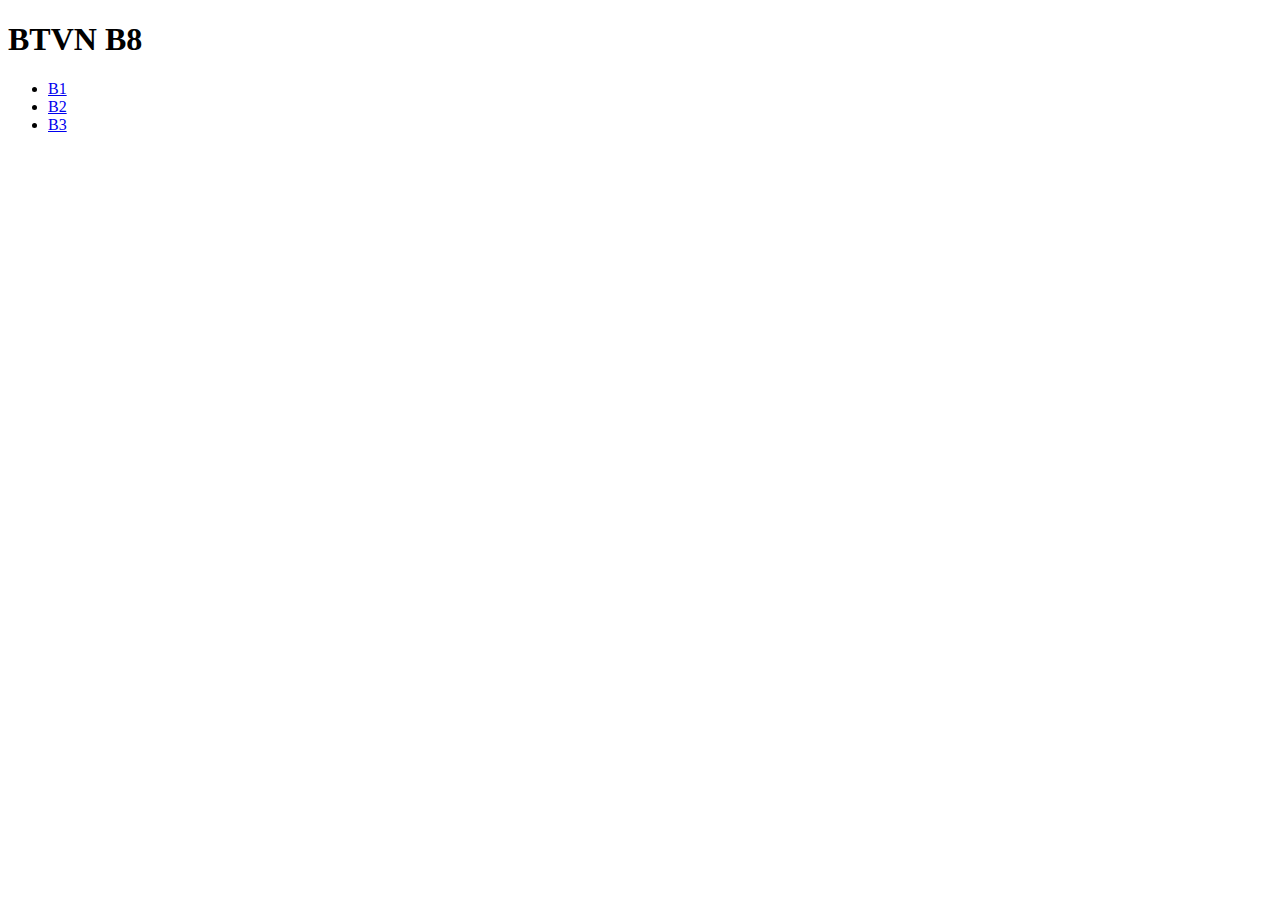
<file: index.html>
<!DOCTYPE html>
<html lang="en">
    <head>
        <meta charset="UTF-8" />
        <meta name="viewport" content="width=device-width, initial-scale=1.0" />
        <title>BTVN</title>
    </head>
    <body>
        <h1>BTVN B8</h1>
        <ul>
            <li>
                <a href="./b1/b1.html">B1</a>
            </li>
            <li>
                <a href="./b2/b2.html">B2</a>
            </li>
            <li>
                <a href="./b3/b3.html">B3</a>
            </li>
        </ul>
    </body>
</html>
</file>
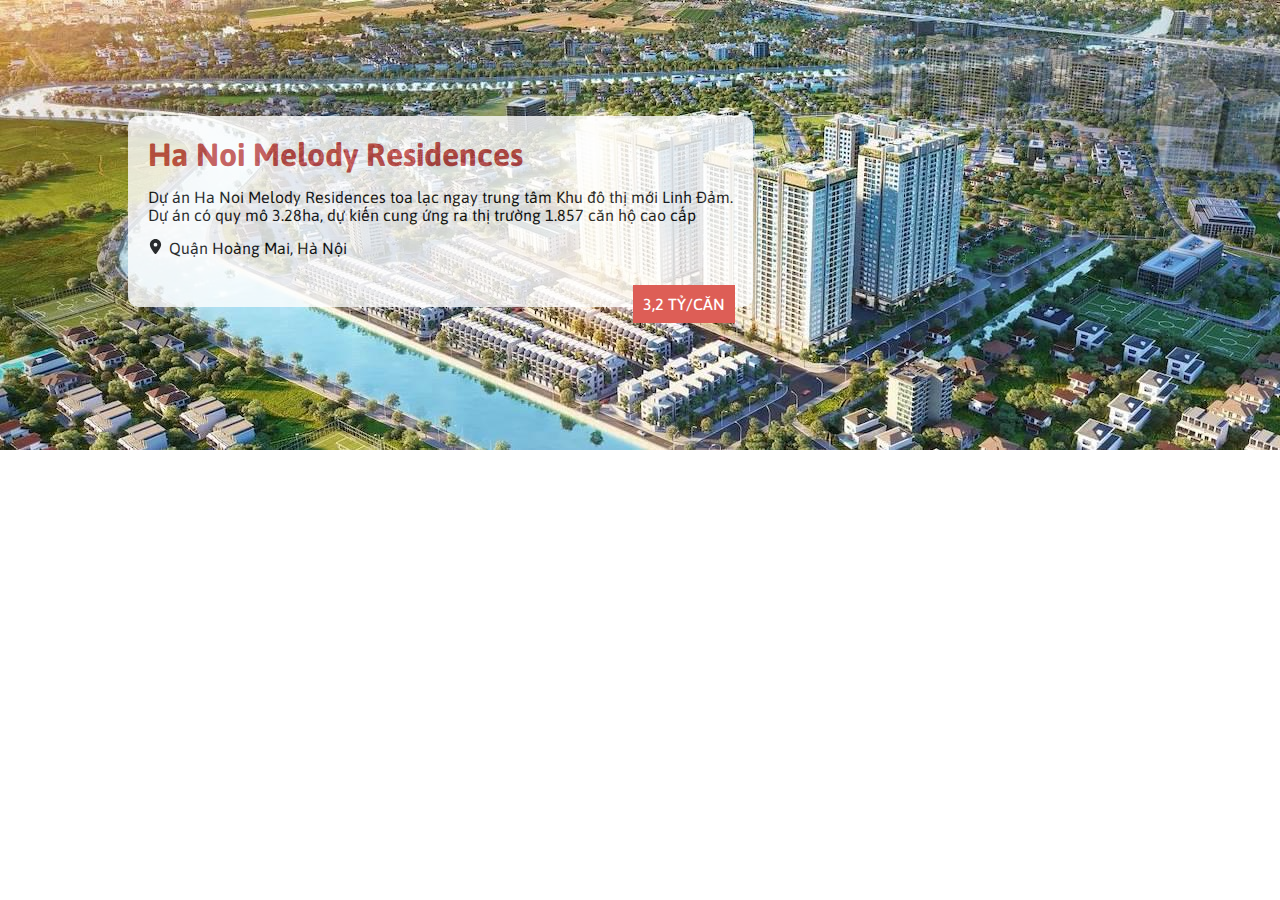
<file: b1/b1.html>
<!DOCTYPE html>
<html lang="en">
    <head>
        <meta charset="UTF-8" />
        <meta name="viewport" content="width=device-width, initial-scale=1.0" />
        <link rel="preconnect" href="https://fonts.googleapis.com" />
        <link rel="preconnect" href="https://fonts.gstatic.com" crossorigin />
        <link
            href="https://fonts.googleapis.com/css2?family=Asap:ital,wdth,wght@0,75..125,100..900;1,75..125,100..900&display=swap"
            rel="stylesheet"
        />
        <title>Bài 1</title>
        <link rel="stylesheet" href="b1.css" />
    </head>
    <body>
        <div class="background">
            <h1>Ha Noi Melody Residences</h1>
            <p class="text">
                Dự án Ha Noi Melody Residences toa lạc ngay trung tâm Khu đô thị
                mới Linh Đảm. Dự án có quy mô 3.28ha, dự kiến cung ứng ra thị
                trường 1.857 căn hộ cao cấp
            </p>
            <div class="address">
                <img class="location" src="../icon/location.svg" alt="" />
                <p>Quận Hoàng Mai, Hà Nội</p>
            </div>
        </div>
        <span class="Price"> 3,2 TỶ/CĂN</span>
    </body>
</html>
</file>
<file: b1/b1.css>
* {
    font-family: "Asap", sans-serif;
    padding: 0;
    margin: 0;
    box-sizing: border-box;
}

body {
    background-image: url("../img/ha-noi-melody-residences-cover.jpg");
    background-repeat: no-repeat;
}

.background {
    position: relative;
    width: 625px;
    height: auto;
    padding: 20px 20px 50px 20px;
    border-radius: 10px;
    background: white;
    left: 10%;
    opacity: 0.8;
    top: 116px;
}

.Price {
    position: absolute;
    font-weight: 500;
    background: #dd5e56;
    padding: 10px;
    color: white;
    top: 285px;
    right: 545px;
}

.address {
    display: flex;
    gap: 6px;
}

.text {
    margin-bottom: 15px;
}

.location {
    width: 15px;
    height: 15px;
}

h1 {
    color: #bf4240;
    margin-bottom: 15px;
}
</file>
